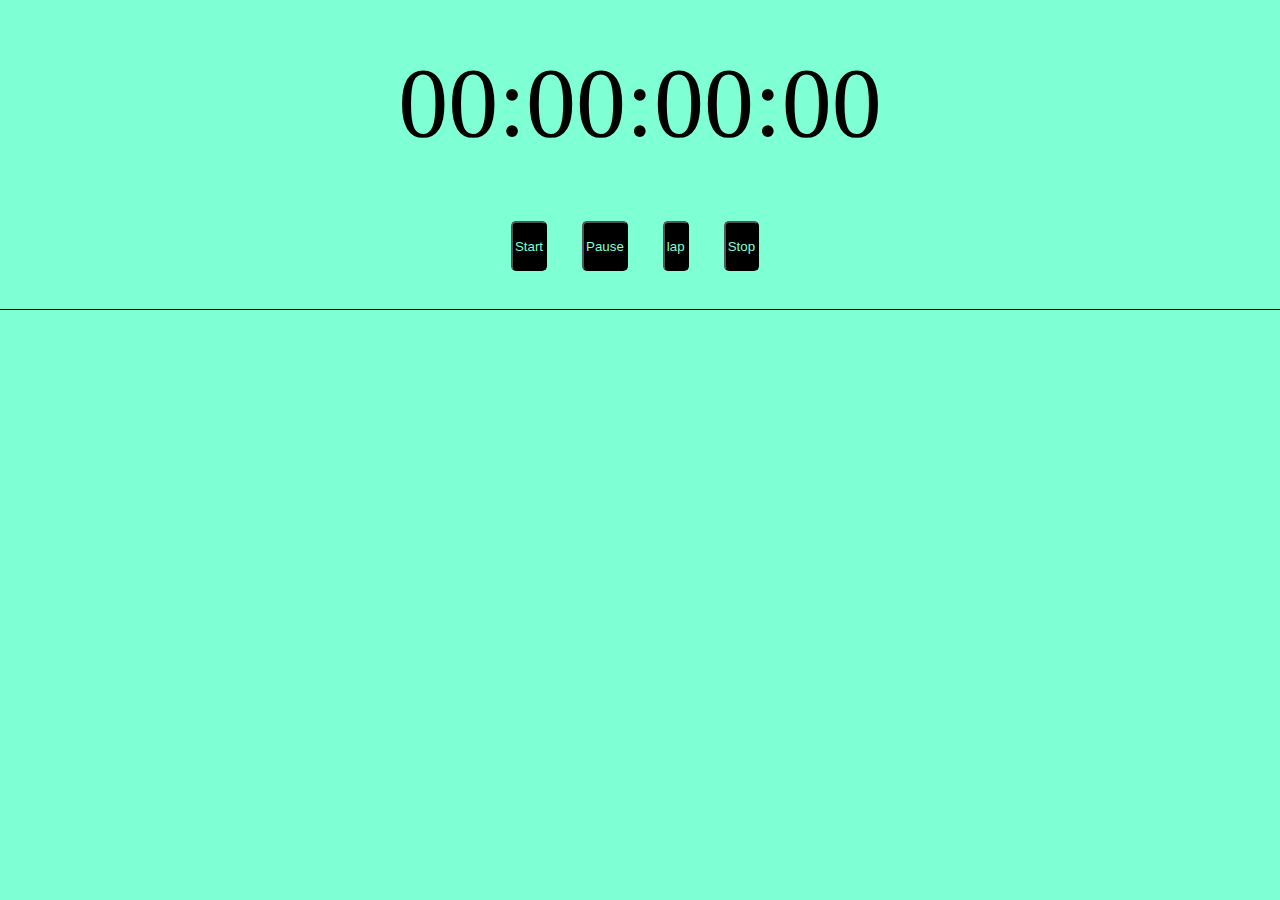
<file: docs/index.html>
<!DOCTYPE html>
<html lang="en">
<head>
    <meta charset="UTF-8">
    <meta http-equiv="X-UA-Compatible" content="IE=edge">
    <meta name="viewport" content="width=device-width, initial-scale=1.0">
    <link rel="stylesheet" href="style.css">
    <title>Stop watch</title>
</head>
<body>
    <div class="container">
        <div class="watch">
            <span id="hour">00</span>:<span id="minute">00</span>:<span id="second">00</span>:<span id="milisec">00</span>
        </div>
        <div class="control">
            <button class="controlBtns">Start</button>
            <button class="controlBtns">Pause</button>
            <button class="controlBtns">lap</button>
            <button class="controlBtns">Stop</button>
        </div>
    </div>
    

    <script src="index.js"></script>
</body>
</html>
</file>
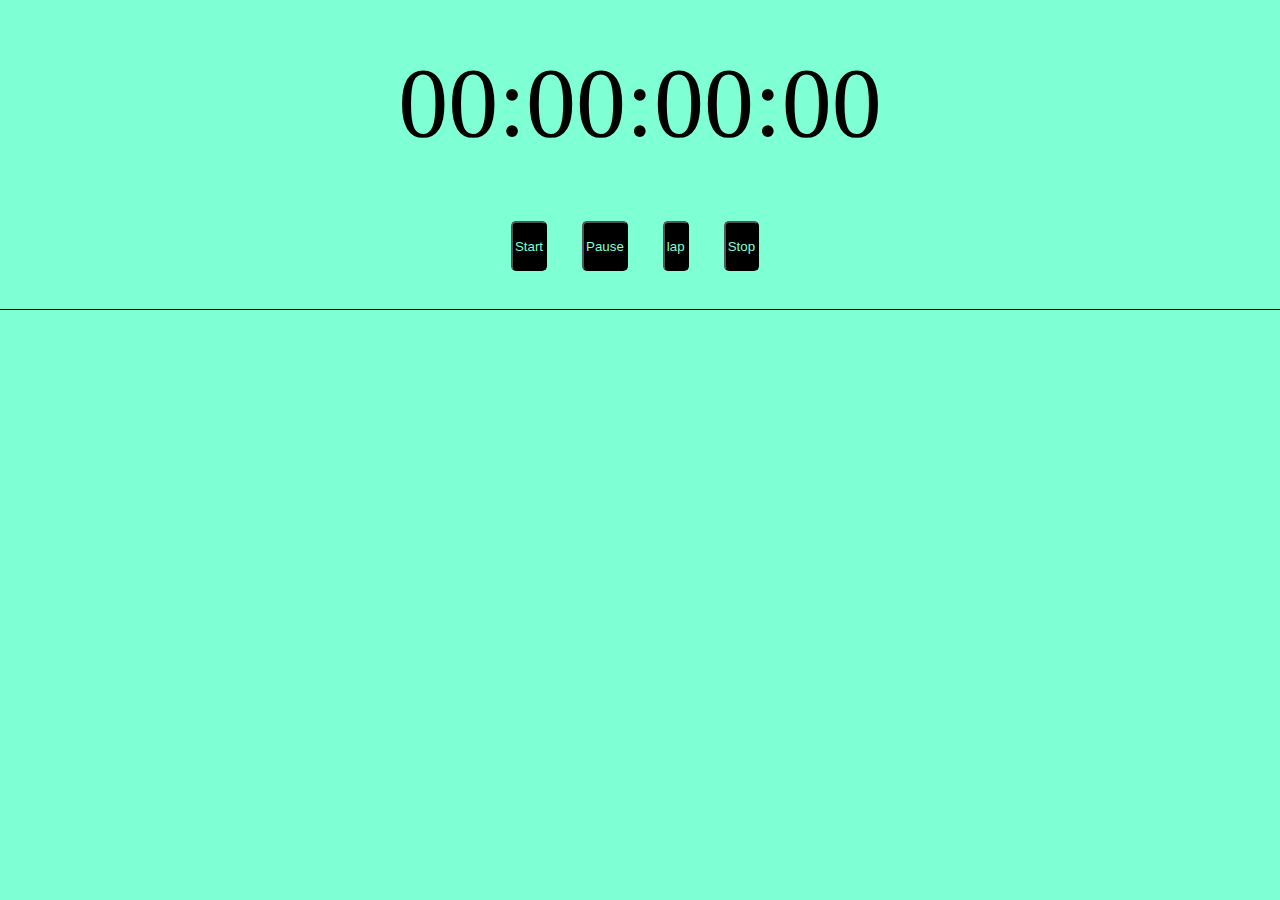
<file: docs/inex.html>
<!DOCTYPE html>
<html lang="en">
<head>
    <meta charset="UTF-8">
    <meta http-equiv="X-UA-Compatible" content="IE=edge">
    <meta name="viewport" content="width=device-width, initial-scale=1.0">
    <link rel="stylesheet" href="style.css">
    <title>Stop watch</title>
</head>
<body>
    <div class="container">
        <div class="watch">
            <span id="hour">00</span>:<span id="minute">00</span>:<span id="second">00</span>:<span id="milisec">00</span>
        </div>
        <div class="control">
            <button class="controlBtns">Start</button>
            <button class="controlBtns">Pause</button>
            <button class="controlBtns">lap</button>
            <button class="controlBtns">Stop</button>
        </div>
    </div>
    

    <script src="index.js"></script>
</body>
</html>
</file>
<file: docs/style.css>
*{
    padding: 0;
    margin: 0;
    box-sizing: border-box;
}
body{
    display: flex;
    justify-content: center;
    align-items: center;
    flex-direction: column; 
    width: 100vw;
    background-color: aquamarine;
}
.container{
    height: 300px;
    width: 100%;
    /* background-color: black; */
    text-align: center;
    margin-top: 10px;
    font-size: 100px;
    border-bottom: 0.1px solid black;
    display: flex;
    justify-content: center;
    align-items: center;  
    flex-direction: column; 
}
.laped{
    height: 200px;
    width: 100%;
    /* background-color: black; */
    text-align: center;
    margin-top: 10px;
    font-size: 100px;
    border-bottom: 0.1px solid black;
    display: flex;
    justify-content: center;
    align-items: center; 
}
.controlBtns{
    height: 50px;
    padding: 2px;
    background-color: black;
    color: aquamarine;
    border-radius: 5px;
    margin-right: 10px;
}
</file>
